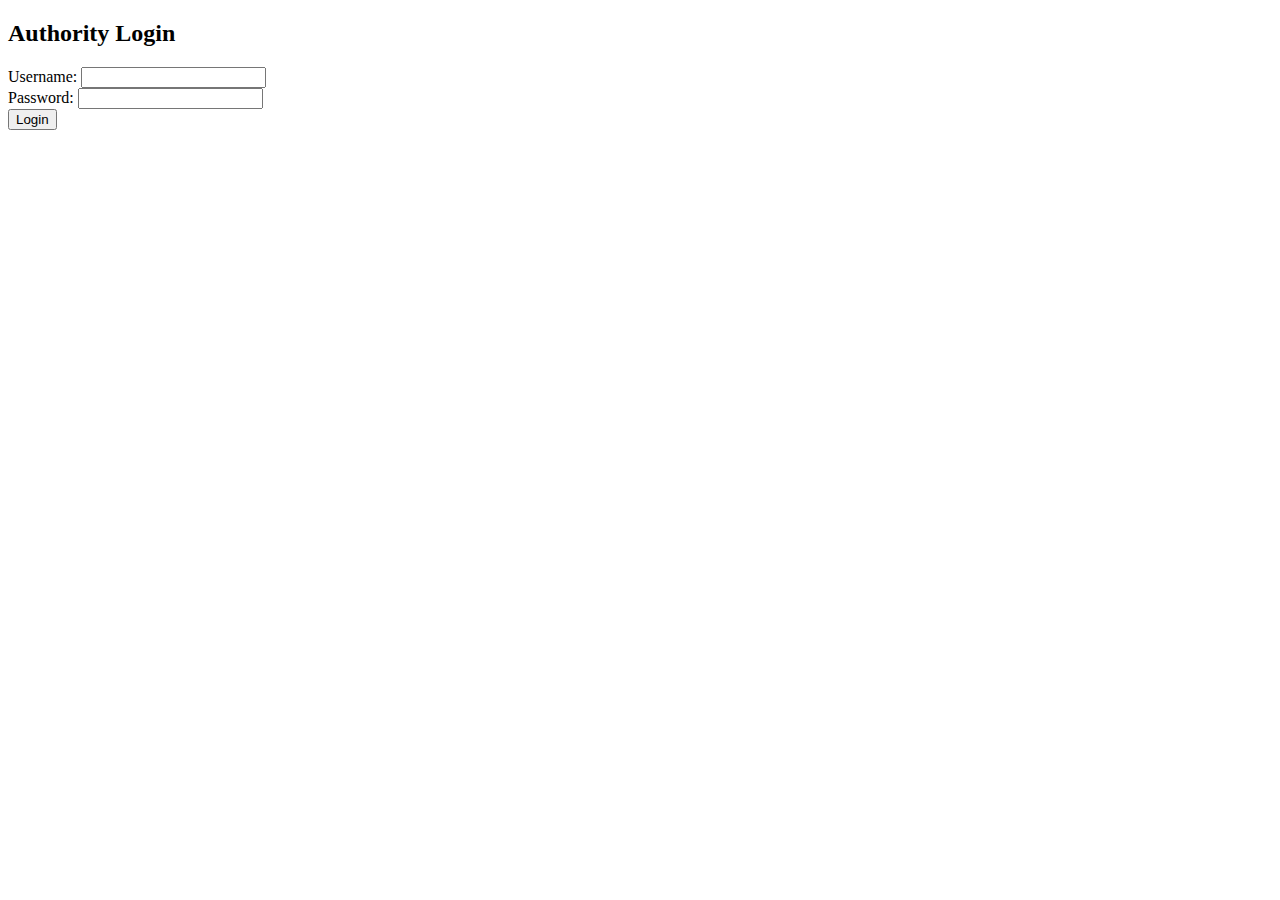
<file: static/login.html>
<!DOCTYPE html>
<html lang="en">
<head>
    <meta charset="UTF-8">
    <meta name="viewport" content="width=device-width, initial-scale=1.0">
    <title>Login</title>
</head>
<body>
    <h2>Authority Login</h2>
    <form method="post">
        <label>Username:</label>
        <input type="text" name="username" required><br>
        <label>Password:</label>
        <input type="password" name="password" required><br>
        <button type="submit">Login</button>
    </form>
</body>
</html>
</file>
